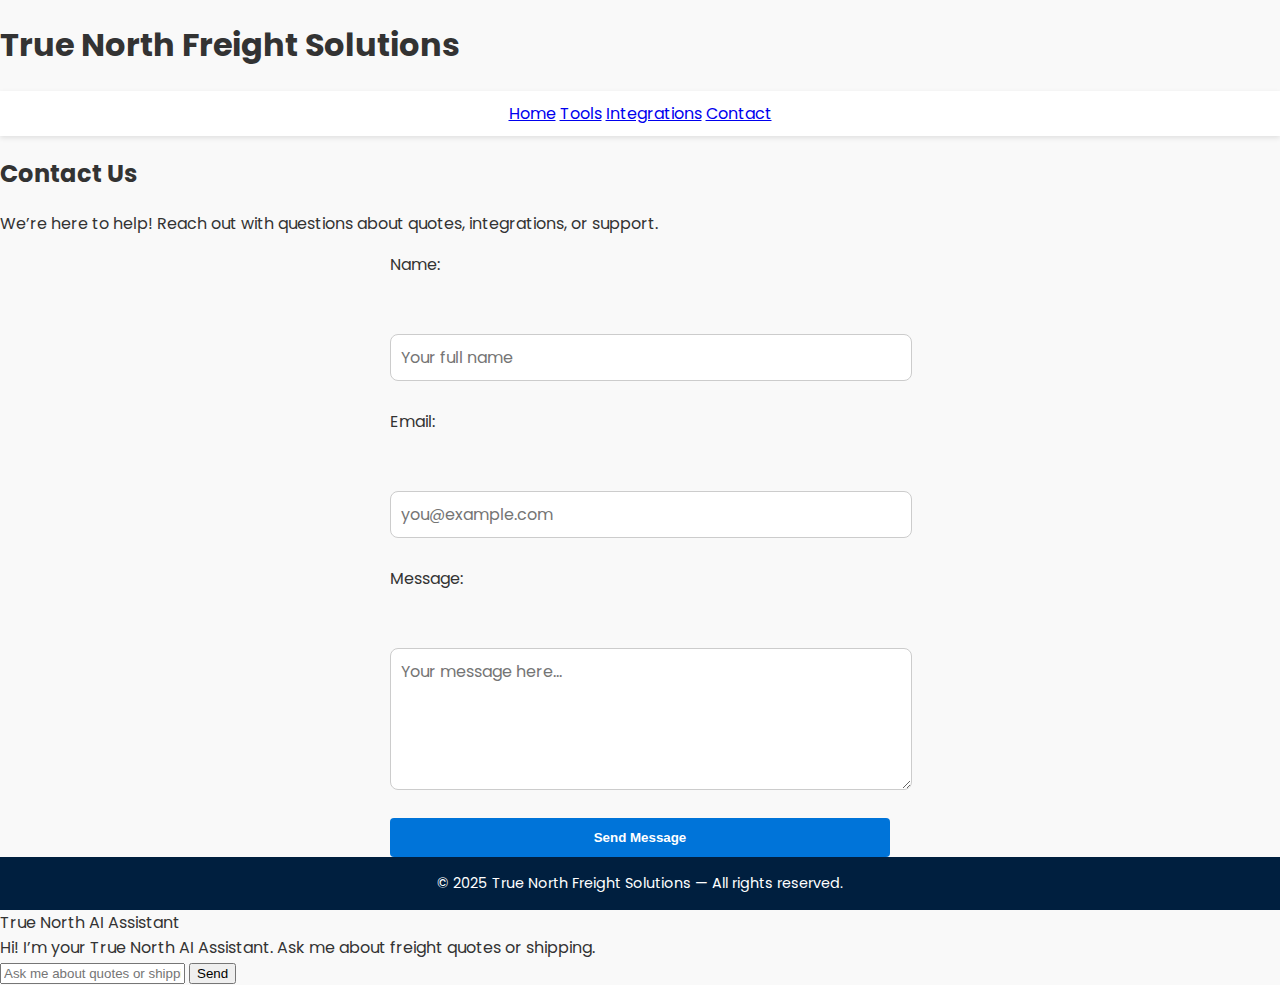
<file: contact.html>
<!DOCTYPE html>
<html lang="en" >
<head>
  <meta charset="UTF-8" />
  <meta name="viewport" content="width=device-width, initial-scale=1" />
  <title>True North Freight Solutions - Contact</title>
  <link href="https://fonts.googleapis.com/css2?family=Poppins:wght@300;500;700&display=swap" rel="stylesheet" />
  <link rel="stylesheet" href="styles.css" />
</head>
<body>

  <header>
    <h1>True North Freight Solutions</h1>
    <nav>
      <a href="index.html">Home</a>
      <a href="tools.html">Tools</a>
      <a href="integrations.html">Integrations</a>
      <a href="contact.html" class="active">Contact</a>
    </nav>
  </header>

  <main>
    <section>
      <h2>Contact Us</h2>
      <p>We’re here to help! Reach out with questions about quotes, integrations, or support.</p>

      <form id="contact-form" action="#" method="POST" onsubmit="alert('Thank you! We will get back to you soon.'); return false;">
        <label for="name">Name:</label><br />
        <input type="text" id="name" name="name" required placeholder="Your full name" style="width:100%; padding: 10px; margin-bottom: 12px; border-radius:8px; border: 1px solid #ccc;" />
        
        <label for="email">Email:</label><br />
        <input type="email" id="email" name="email" required placeholder="you@example.com" style="width:100%; padding: 10px; margin-bottom: 12px; border-radius:8px; border: 1px solid #ccc;" />
        
        <label for="message">Message:</label><br />
        <textarea id="message" name="message" required placeholder="Your message here..." style="width:100%; padding: 10px; height:120px; margin-bottom: 12px; border-radius:8px; border: 1px solid #ccc;"></textarea>
        
        <button type="submit" class="button" style="width: 100%;">Send Message</button>
      </form>
    </section>
  </main>

  <footer>
    &copy; 2025 True North Freight Solutions — All rights reserved.
  </footer>

  <div id="chatbot">
    <div id="chatbot-header" title="Click to minimize or expand chatbot">True North AI Assistant</div>
    <div id="chatbot-messages"></div>
    <div id="chatbot-input-area">
      <input type="text" id="chatbot-input" placeholder="Ask me about quotes or shipping..." autocomplete="off" />
      <button id="chatbot-send">Send</button>
    </div>
  </div>

  <script src="scripts.js"></script>
</body>
</html>
</file>
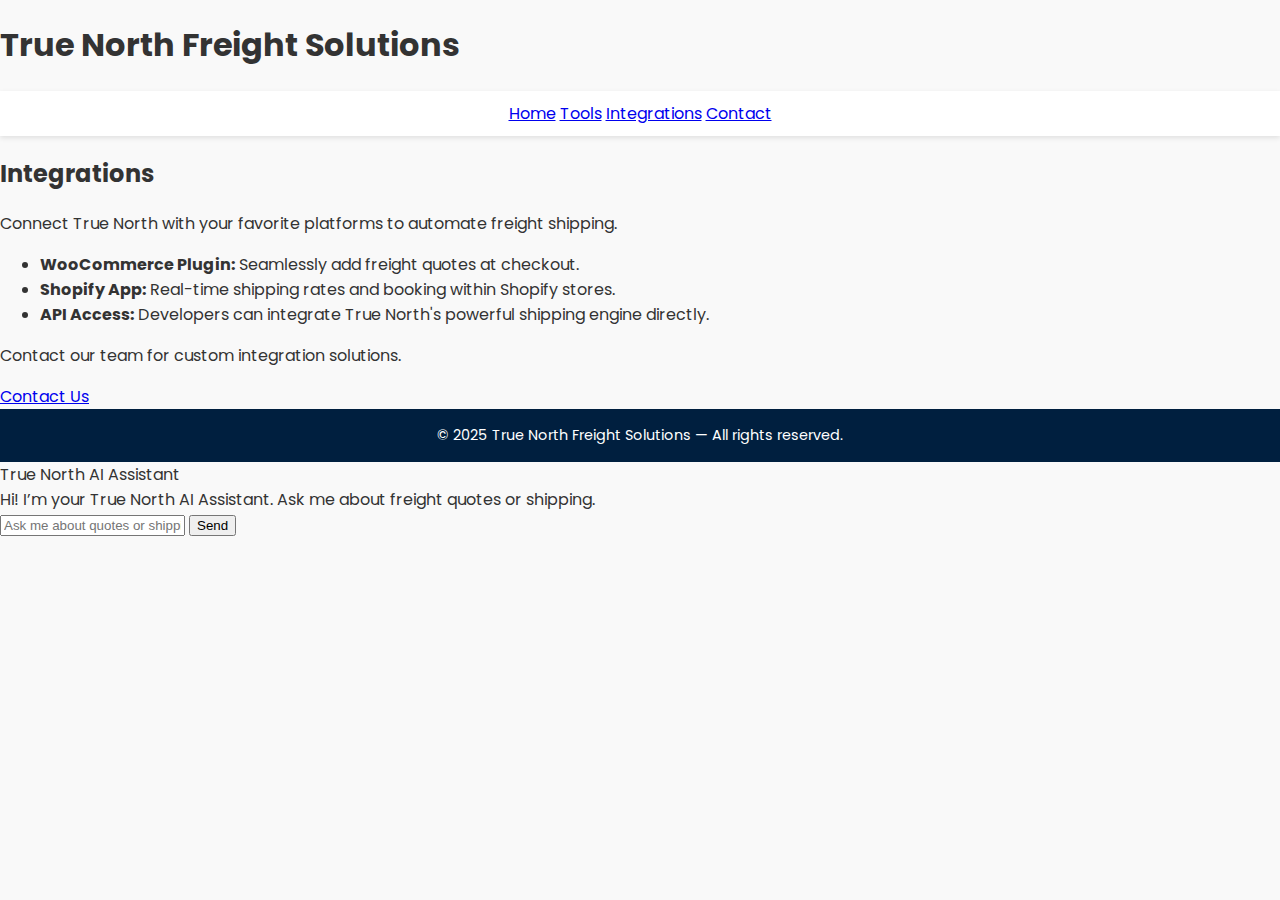
<file: integrations.html>
<!DOCTYPE html>
<html lang="en" >
<head>
  <meta charset="UTF-8" />
  <meta name="viewport" content="width=device-width, initial-scale=1" />
  <title>True North Freight Solutions - Integrations</title>
  <link href="https://fonts.googleapis.com/css2?family=Poppins:wght@300;500;700&display=swap" rel="stylesheet" />
  <link rel="stylesheet" href="styles.css" />
</head>
<body>

  <header>
    <h1>True North Freight Solutions</h1>
    <nav>
      <a href="index.html">Home</a>
      <a href="tools.html">Tools</a>
      <a href="integrations.html" class="active">Integrations</a>
      <a href="contact.html">Contact</a>
    </nav>
  </header>

  <main>
    <section>
      <h2>Integrations</h2>
      <p>Connect True North with your favorite platforms to automate freight shipping.</p>
      <ul>
        <li><strong>WooCommerce Plugin:</strong> Seamlessly add freight quotes at checkout.</li>
        <li><strong>Shopify App:</strong> Real-time shipping rates and booking within Shopify stores.</li>
        <li><strong>API Access:</strong> Developers can integrate True North's powerful shipping engine directly.</li>
      </ul>
      <p>Contact our team for custom integration solutions.</p>
      <a class="button" href="contact.html">Contact Us</a>
    </section>
  </main>

  <footer>
    &copy; 2025 True North Freight Solutions — All rights reserved.
  </footer>

  <div id="chatbot">
    <div id="chatbot-header" title="Click to minimize or expand chatbot">True North AI Assistant</div>
    <div id="chatbot-messages"></div>
    <div id="chatbot-input-area">
      <input type="text" id="chatbot-input" placeholder="Ask me about quotes or shipping..." autocomplete="off" />
      <button id="chatbot-send">Send</button>
    </div>
  </div>

  <script src="scripts.js"></script>
</body>
</html>
</file>
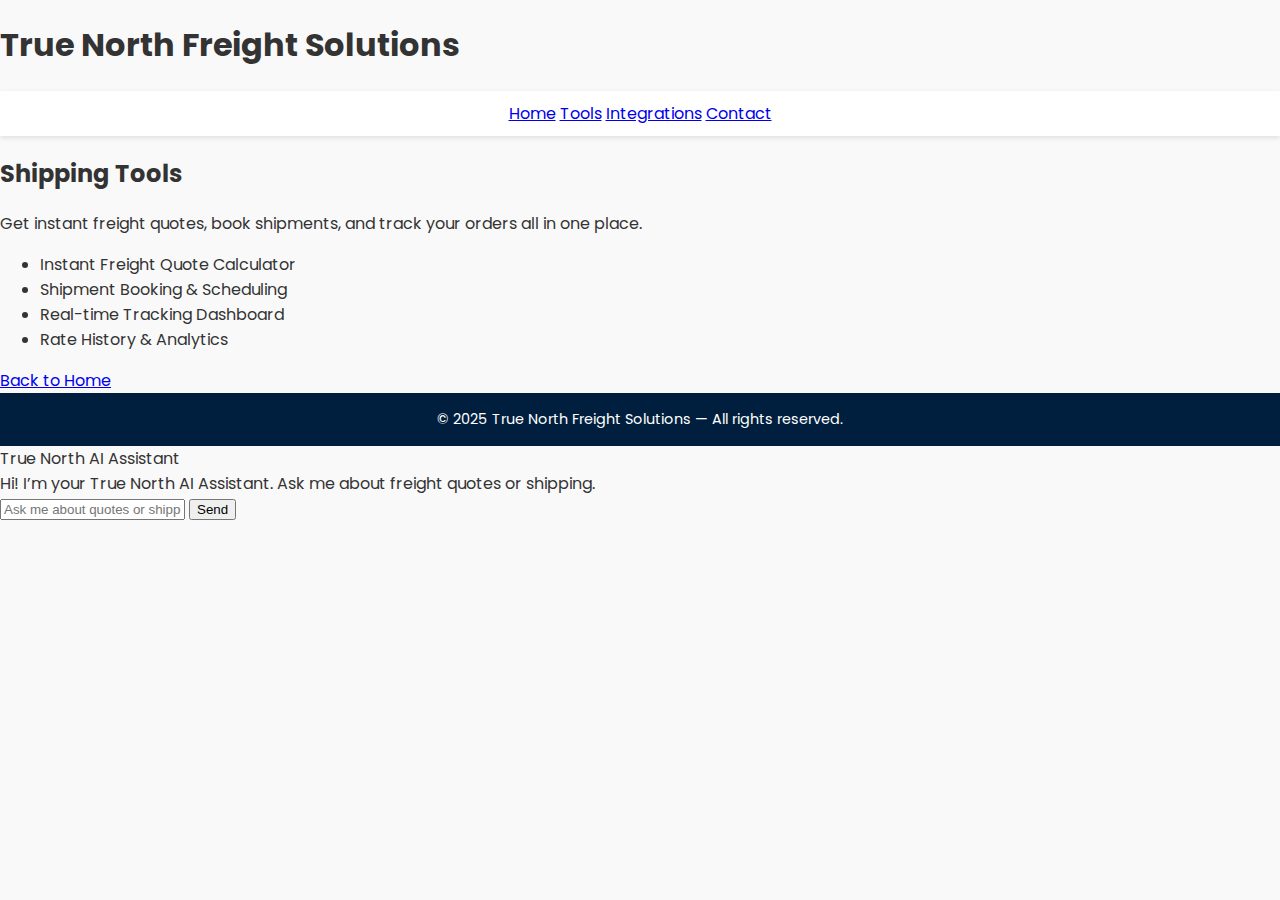
<file: tools.html>
<!DOCTYPE html>
<html lang="en" >
<head>
  <meta charset="UTF-8" />
  <meta name="viewport" content="width=device-width, initial-scale=1" />
  <title>True North Freight Solutions - Tools</title>
  <link href="https://fonts.googleapis.com/css2?family=Poppins:wght@300;500;700&display=swap" rel="stylesheet" />
  <link rel="stylesheet" href="styles.css" />
</head>
<body>

  <header>
    <h1>True North Freight Solutions</h1>
    <nav>
      <a href="index.html">Home</a>
      <a href="tools.html" class="active">Tools</a>
      <a href="integrations.html">Integrations</a>
      <a href="contact.html">Contact</a>
    </nav>
  </header>

  <main>
    <section>
      <h2>Shipping Tools</h2>
      <p>Get instant freight quotes, book shipments, and track your orders all in one place.</p>
      <ul>
        <li>Instant Freight Quote Calculator</li>
        <li>Shipment Booking & Scheduling</li>
        <li>Real-time Tracking Dashboard</li>
        <li>Rate History & Analytics</li>
      </ul>
      <a class="button" href="index.html">Back to Home</a>
    </section>
  </main>

  <footer>
    &copy; 2025 True North Freight Solutions — All rights reserved.
  </footer>

  <div id="chatbot">
    <div id="chatbot-header" title="Click to minimize or expand chatbot">True North AI Assistant</div>
    <div id="chatbot-messages"></div>
    <div id="chatbot-input-area">
      <input type="text" id="chatbot-input" placeholder="Ask me about quotes or shipping..." autocomplete="off" />
      <button id="chatbot-send">Send</button>
    </div>
  </div>

  <script src="scripts.js"></script>
</body>
</html>
</file>
<file: styles.css>
body {
  margin: 0;
  font-family: 'Poppins', sans-serif;
  background-color: #f9f9f9;
  color: #333;
}

header {
  position: relative;
}

.hero {
  position: relative;
  height: 80vh;
  overflow: hidden;
}

.hero-image {
  width: 100%;
  height: 100%;
  object-fit: cover;
  filter: brightness(0.6);
}

.hero-text {
  position: absolute;
  top: 50%;
  left: 50%;
  transform: translate(-50%, -50%);
  text-align: center;
  color: white;
}

.cta-button {
  display: inline-block;
  padding: 12px 24px;
  background-color: #0074D9;
  color: white;
  border: none;
  border-radius: 6px;
  text-decoration: none;
  font-weight: 600;
  margin-top: 1rem;
  transition: background-color 0.3s ease;
}

.cta-button:hover {
  background-color: #005fa3;
}

nav {
  background-color: #ffffff;
  box-shadow: 0 2px 5px rgba(0,0,0,0.1);
  padding: 10px 0;
  text-align: center;
}

nav ul {
  list-style: none;
  margin: 0;
  padding: 0;
}

nav ul li {
  display: inline-block;
  margin: 0 20px;
}

nav ul li a {
  text-decoration: none;
  color: #0074D9;
  font-weight: 600;
  transition: color 0.2s;
}

nav ul li a:hover {
  color: #005fa3;
}

.section {
  max-width: 960px;
  margin: 3rem auto;
  padding: 0 1rem;
  text-align: center;
}

.section-image {
  width: 100%;
  border-radius: 8px;
  margin-top: 1rem;
}

testimonial {
  background: #fff;
  padding: 1rem;
  margin: 1rem 0;
  border-left: 4px solid #0074D9;
  text-align: left;
  border-radius: 6px;
  box-shadow: 0 2px 5px rgba(0,0,0,0.05);
}

form {
  display: flex;
  flex-direction: column;
  gap: 1rem;
  max-width: 500px;
  margin: auto;
}

form input,
form textarea {
  padding: 10px;
  border: 1px solid #ccc;
  border-radius: 4px;
  font-size: 1rem;
  font-family: inherit;
}

form button {
  background-color: #0074D9;
  color: white;
  border: none;
  padding: 12px;
  border-radius: 4px;
  font-weight: bold;
  cursor: pointer;
  transition: background-color 0.3s ease;
}

form button:hover {
  background-color: #005fa3;
}

footer {
  background-color: #001f3f;
  color: white;
  text-align: center;
  padding: 1rem;
  font-size: 0.9rem;
}

@media (max-width: 768px) {
  .hero-text h1 {
    font-size: 2rem;
  }
  nav ul li {
    display: block;
    margin: 10px 0;
  }
}
</file>
